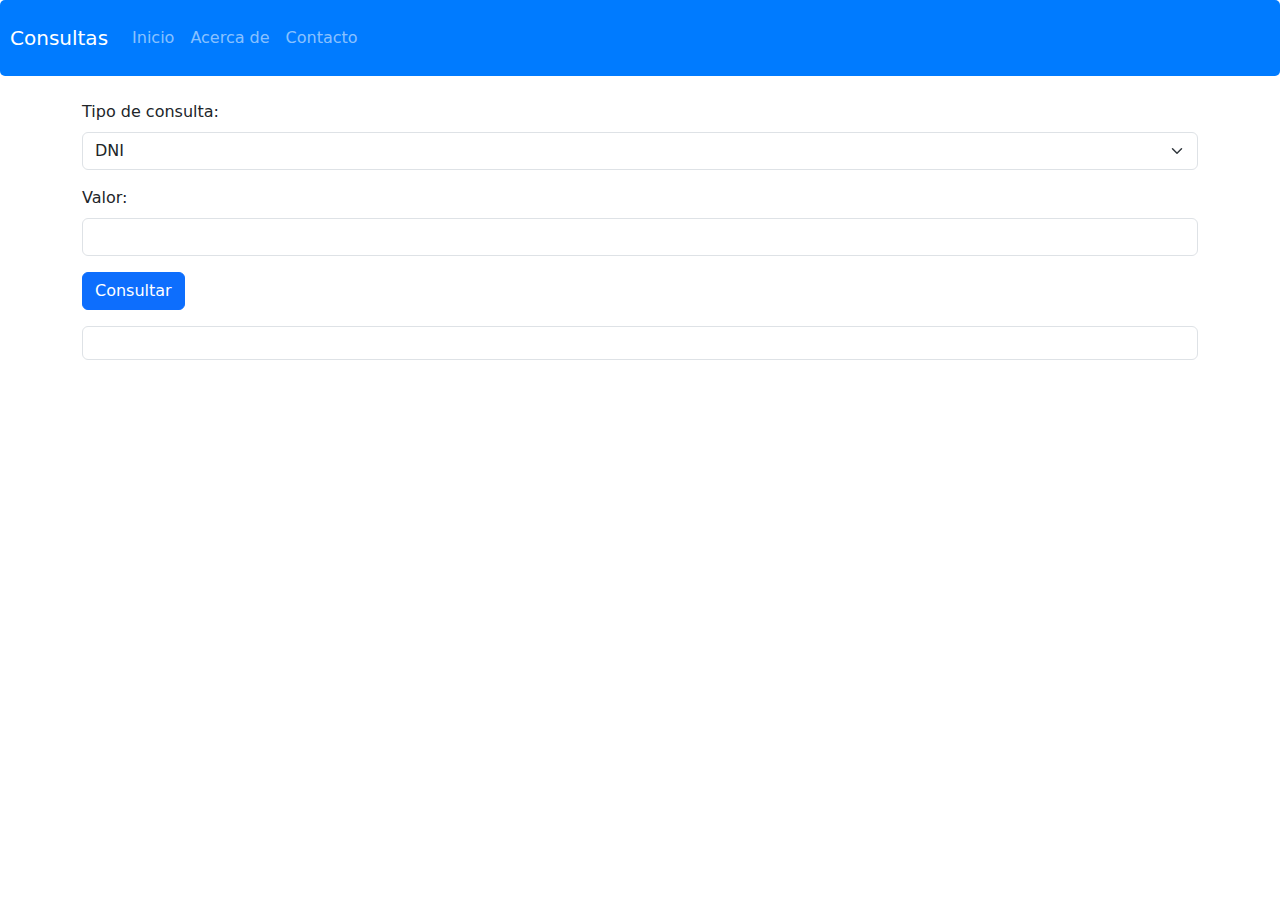
<file: prueba1.html>
<!DOCTYPE html>
<html lang="es">

<head>
    <meta charset="UTF-8">
    <meta http-equiv="X-UA-Compatible" content="IE=edge">
    <meta name="viewport" content="width=device-width, initial-scale=1.0">
    <title>Consultas</title>

    <!-- Incluye Bootstrap 5 desde una CDN -->
    <link href="https://cdn.jsdelivr.net/npm/bootstrap@5.3.0/dist/css/bootstrap.min.css" rel="stylesheet">
    <link href="https://cdnjs.cloudflare.com/ajax/libs/font-awesome/6.0.0/css/all.min.css" rel="stylesheet">

    <!-- Incluye jQuery desde una CDN -->
    <script src="https://ajax.googleapis.com/ajax/libs/jquery/3.6.0/jquery.min.js"></script>

    <!-- Estilos adicionales -->
    <style>
        /* Estilos para animación en el nav */
        nav ul li {
            transition: background-color 0.3s;
        }

        nav ul li:hover {
            background-color: #f8f9fa;
        }

        /* Estilo para formatear el JSON */
        pre {
            white-space: pre-wrap;
            word-wrap: break-word;
        }

        /* Personalización de estilos adicionales */
        .header {
            padding: 10px;
            background-color: #007bff;
            color: white;
            border-radius: 5px;
        }

        #resultado strong {
            font-weight: bold;
        }

        #resultado span {
            font-style: italic;
        }
    </style>
</head>

<body>
    <!-- Header con navegación -->
    <header class="header mb-4">
        <nav class="navbar navbar-expand-lg navbar-dark">
            <a class="navbar-brand" href="#">Consultas</a>
            <div class="collapse navbar-collapse" id="navbarNav">
                <ul class="navbar-nav">
                    <li class="nav-item">
                        <a class="nav-link" href="#">Inicio</a>
                    </li>
                    <li class="nav-item">
                        <a class="nav-link" href="#">Acerca de</a>
                    </li>
                    <li class="nav-item">
                        <a class="nav-link" href="#">Contacto</a>
                    </li>
                </ul>
            </div>
        </nav>
    </header>

    <!-- Formulario para elegir tipo de consulta y valor a consultar -->
    <div class="container">
        <form id="consultaForm" class="mb-3">
            <div class="mb-3">
                <!-- Selecciona el tipo de consulta -->
                <label for="consultaTipo" class="form-label">Tipo de consulta:</label>
                <select id="consultaTipo" name="tipo" class="form-select">
                    <option value="dni">DNI</option>
                    <option value="ruc">RUC</option>
                    <option value="matricula">Matrícula</option>
                </select>
            </div>

            <div class="mb-3">
                <!-- Input para ingresar el valor a consultar -->
                <label for="consultaValor" class="form-label">Valor:</label>
                <input type="text" id="consultaValor" name="valor" class="form-control" required>
            </div>

            <!-- Botón para iniciar la consulta -->
            <button type="submit" class="btn btn-primary">Consultar</button>
        </form>

        <!-- Elemento para mostrar los datos obtenidos -->
        <div id="resultado" class="border p-3 rounded"></div>
    </div>

    <!-- Código JavaScript -->
    <script>
        // El token JWT
        const token = 'eyJhbGciOiJIUzI1NiIsInR5cCI6IkpXVCJ9.eyJzdWIiOiIzOTkiLCJuYW1lIjoiY2FybG9zTW9yaTI4IiwiZW1haWwiOiJjZWdtY2FybG9zOTg3QGdtYWlsLmNvbSIsImh0dHA6Ly9zY2hlbWFzLm1pY3Jvc29mdC5jb20vd3MvMjAwOC8wNi9pZGVudGl0eS9jbGFpbXMvcm9sZSI6ImNvbnN1bHRvciJ9.lOQWVQhrxupKVNlJLRu2Xdsai7mfPuDD3Vcc-lixqP8';

        // URL base de la API
        const baseUrl = 'https://api.factiliza.com/pe/v1/';

        // Función para realizar la consulta a la API usando AJAX
        function consultar(valor, tipo) {
            // Construye la URL de la API según el tipo de consulta
            let url;
            if (tipo === 'dni') {
                url = `${baseUrl}dni/info/${valor}`;
            } else if (tipo === 'ruc') {
                url = `${baseUrl}ruc/info/${valor}`;
            } else if (tipo === 'matricula') {
                url = `${baseUrl}placa/info/${valor}`;
            }

            // Realiza la solicitud AJAX
            $.ajax({
                url: url,
                method: 'GET',
                headers: {
                    'Authorization': `Bearer ${token}`,
                    'Content-Type': 'application/json'
                },
                success: function(datos) {
                    mostrarResultado(datos, tipo);
                },
                error: function(xhr, status, error) {
                    $('#resultado').text(`Error: ${xhr.status} - ${xhr.statusText}`);
                }
            });
        }

        // Función para mostrar los resultados de la consulta
        function mostrarResultado(datos, tipo) {
            if (datos.status === 200 && datos.message === 'Exito') {
                let resultadoHTML = '';
                const data = datos.data;

                if (tipo === 'dni') {
                    resultadoHTML += `<p><strong>Número:</strong> <span>${data.numero}</span></p>`;
                    resultadoHTML += `<p><strong>Nombres:</strong> <span>${data.nombres}</span></p>`;
                    resultadoHTML += `<p><strong>Apellido paterno:</strong> <span>${data.apellido_paterno}</span></p>`;
                    resultadoHTML += `<p><strong>Apellido materno:</strong> <span>${data.apellido_materno}</span></p>`;
                    resultadoHTML += `<p><strong>Nombre completo:</strong> <span>${data.nombre_completo}</span></p>`;
                    resultadoHTML += `<p><strong>Departamento:</strong> <span>${data.departamento}</span></p>`;
                    resultadoHTML += `<p><strong>Provincia:</strong> <span>${data.provincia}</span></p>`;
                    resultadoHTML += `<p><strong>Distrito:</strong> <span>${data.distrito}</span></p>`;
                    resultadoHTML += `<p><strong>Dirección:</strong> <span>${data.direccion}</span></p>`;
                    resultadoHTML += `<p><strong>Dirección completa:</strong> <span>${data.direccion_completa}</span></p>`;
                    resultadoHTML += `<p><strong>Estado civil:</strong> <span>${data.estado_civil}</span></p>`;
                    // Aquí puedes agregar más campos según la respuesta de la API
                } else if (tipo === 'ruc') {
                    resultadoHTML += `<p><strong>Número:</strong> <span>${data.numero}</span></p>`;
                    resultadoHTML += `<p><strong>Nombre o razón social:</strong> <span>${data.nombre_o_razon_social}</span></p>`;
                    resultadoHTML += `<p><strong>Tipo de contribuyente:</strong> <span>${data.tipo_contribuyente}</span></p>`;
                    resultadoHTML += `<p><strong>Estado:</strong> <span>${data.estado}</span></p>`;
                    resultadoHTML += `<p><strong>Condición:</strong> <span>${data.condicion}</span></p>`;
                    resultadoHTML += `<p><strong>Departamento:</strong> <span>${data.departamento}</span></p>`;
                    resultadoHTML += `<p><strong>Provincia:</strong> <span>${data.provincia}</span></p>`;
                    resultadoHTML += `<p><strong>Distrito:</strong> <span>${data.distrito}</span></p>`;
                    resultadoHTML += `<p><strong>Dirección:</strong> <span>${data.direccion}</span></p>`;
                    resultadoHTML += `<p><strong>Dirección completa:</strong> <span>${data.direccion_completa}</span></p>`;
                    // Aquí puedes agregar más campos según la respuesta de la API
                } else if (tipo === 'matricula') {
                    resultadoHTML += `<p><strong>Placa:</strong> <span>${data.placa}</span></p>`;
                    resultadoHTML += `<p><strong>Marca:</strong> <span>${data.marca}</span></p>`;
                    resultadoHTML += `<p><strong>Modelo:</strong> <span>${data.modelo}</span></p>`;
                    resultadoHTML += `<p><strong>Serie:</strong> <span>${data.serie}</span></p>`;
                    resultadoHTML += `<p><strong>Color:</strong> <span>${data.color}</span></p>`;
                    resultadoHTML += `<p><strong>Motor:</strong> <span>${data.motor}</span></p>`;
                    resultadoHTML += `<p><strong>VIN:</strong> <span>${data.vin}</span></p>`;
                    // Aquí puedes agregar más campos según la respuesta de la API
                }

                // Muestra el resultado en el elemento 'resultado'
                $('#resultado').html(resultadoHTML);
            } else {
                $('#resultado').text(`Error: No se encontró información o hubo un problema con la consulta.`);
            }
        }

        // Añade un evento de envío al formulario
        $('#consultaForm').on('submit', function(event) {
            // Evita el envío del formulario por defecto
            event.preventDefault();

            // Obtiene el tipo de consulta y el valor del formulario
            const tipo = $('#consultaTipo').val();
            const valor = $('#consultaValor').val();

            // Llama a la función de consulta con los valores del formulario
            consultar(valor, tipo);
        });
    </script>
</body>
</html>
</file>
